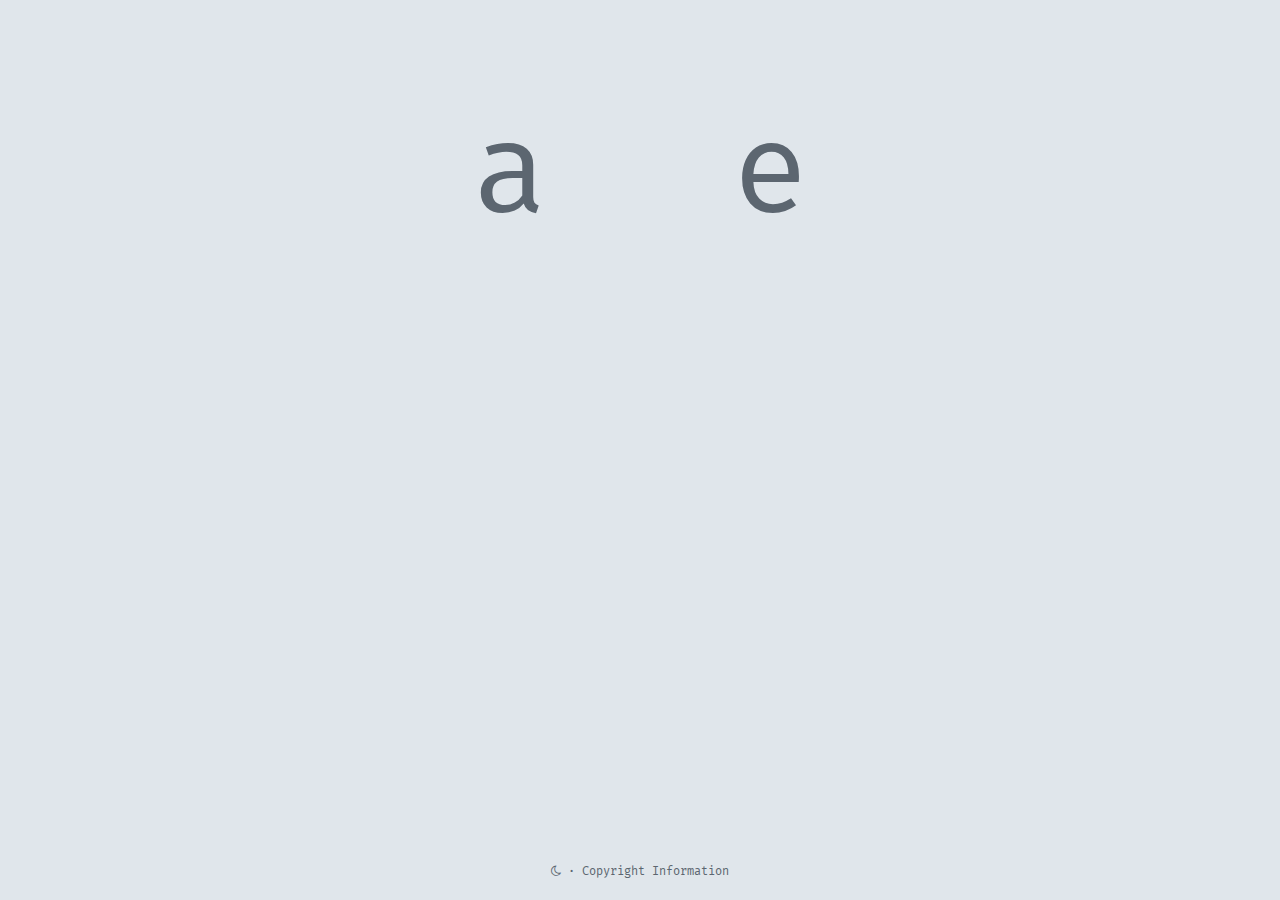
<file: index.html>
<!DOCTYPE html>
<head>
    <title>wegley.dev</title>
    <link rel="stylesheet" href="assets/style.css">
    <!-- favicon.io -->
    <link rel="apple-touch-icon" sizes="180x180" href="/apple-touch-icon.png">
    <link rel="icon" type="image/png" sizes="32x32" href="/favicon-32x32.png">
    <link rel="icon" type="image/png" sizes="16x16" href="/favicon-16x16.png">
    <link rel="manifest" href="/site.webmanifest">
</head>
<body>
    <div class="container">
        <div class="tiles">
            <div class="tile">
                <div class="monogram">a</div>
                <div class="content">
                    <div>
                        <img src="assets/img/a.jpg">
                    </div>
                    <div>
                        <a class="fa fa-linkedin-square" href="https://linkedin.com/in/annawegley" target="_blank"></a>
                    </div>
                </div>
            </div>
            <div class="spacer">
            </div>
            <div class="tile">
                <div class="monogram">e</div>
                <div class="content">
                    <div>
                        <img src="assets/img/e.jpg">
                    </div>
                    <div>
                        <a class="fa fa-linkedin-square" href="https://linkedin.com/in/evanwegley" target="_blank"></a>
                        <a class="fa fa-github" href="https://github.com/tomocafe" target="_blank"></a>
                    </div>
                </div>
            </div>
        </div>
    </div>
    <footer>
        <p><span class="fa fa-moon-o" onclick="setDarkMode()"></span> &middot; <a href="https://github.com/wegley/wegley.github.io/blob/master/LICENSE" target="_blank">Copyright Information</a></p>
    </footer>
</body>
<script>
    function setDarkMode() {
        document.documentElement.setAttribute('data-theme', 'dark')
    }
    document.addEventListener('touchstart', function(){}, true); // for mobile
</script>
</file>
<file: assets/style.css>
@import url('https://fonts.googleapis.com/css2?family=Fira+Mono:wght@500&display=swap');
@import url('https://cdnjs.cloudflare.com/ajax/libs/font-awesome/4.7.0/css/font-awesome.min.css');

html {
    --hue: 210;
    --background-inactive: hsl(var(--hue), 20%, 90%);
    --background-active: hsl(var(--hue), 20%, 80%);
    --text-color-inactive: hsl(var(--hue), 10%, 40%);
    --text-color-active: hsl(var(--hue), 10%, 20%);
}

html[data-theme='dark'] {
    --hue: 210;
    --background-inactive: hsl(var(--hue), 20%, 10%);
    --background-active: hsl(var(--hue), 20%, 20%);
    --text-color-inactive: hsl(var(--hue), 10%, 60%);
    --text-color-active: hsl(var(--hue), 10%, 80%);
}

html,
body {
    height: 100%;
    width: 100%;
    margin: 0;
    position: relative;
    user-select: none;
    -webkit-user-select: none;
    -webkit-touch-callout: none;
    font-family: 'Fira Mono', monospace;
    background: var(--background-inactive);
    color: var(--text-color-inactive);
}

h1 {
    font-size: 128px;
}

footer {
    position: absolute;
    height: 48px;
    width: 100%;
    bottom: 0;
    color: var(--text-color-inactive);
    font-size: 12px;
    text-align: center;
}

a:link {
    text-decoration: none;
    color: inherit;
}

a:visited {
    text-decoration: none;
    color: inherit;
}

.container {
    min-height: 100vh;
    overflow: hidden;
    display: block;
    position: relative;
    margin-bottom: -48px;
    text-align: center;
}

.monogram {
    font-size: 128px;
    margin-top: -28px;
}

.content {
    font-size: 28px;
}

.content img {
    height: 60px;
    width: 60px;
    border-radius: 50%;
}

.tiles {
    position: relative;
    margin-top: 120px;
    width: 480px;
    height: auto;
    margin-left: auto;
    margin-right: auto;
}

.tile {
    display: inline-block;
    border-radius: 20px;
    width: 40%;
    height: 100%;
    text-align: center;
    transition: all 0.25s;
    padding-bottom: 14px;
}

.spacer {
    display: inline-block;
    width: 10%;
    height: 100%;
    text-align: center;
}

.tile:hover {
    background: var(--background-active);
    color: var(--text-color-active);
}

.tile .content {
    visibility: hidden;
}

.tile:hover .content {
    visibility: visible;
}
</file>
